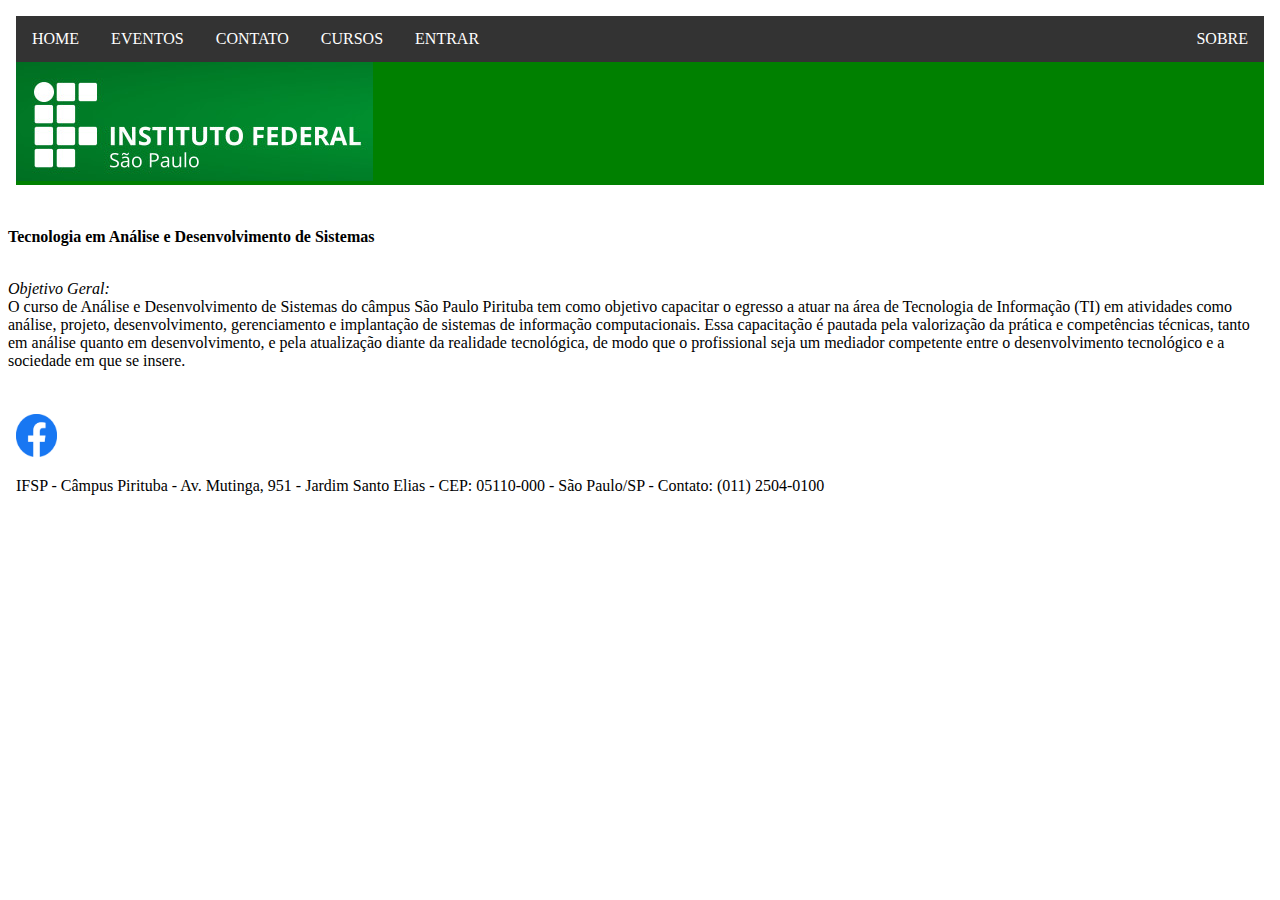
<file: ads.html>
<!DOCTYPE html>
<html>
<head>
<meta charset="UTF-8">
<title>ADS - IFSP - Pirituba</title>
<script src="js/disabling.js"></script>
</head>
<body>

<header id="cabecalho"> <!-- Indica o cabeçalho do nosso documento-->
  <nav>
    <object width="100%" height="200px" data="menu.html"></object>
  </nav> 
  
</header>

<main>
  <p><strong>Tecnologia em Análise e Desenvolvimento de Sistemas</strong></p>
  <br>
  <em>Objetivo Geral:</em>
  <br>
  O curso de Análise e Desenvolvimento de Sistemas do câmpus São Paulo Pirituba tem como objetivo capacitar o egresso a atuar na área de Tecnologia de Informação (TI) em atividades como análise, projeto, desenvolvimento, gerenciamento e implantação de sistemas de informação computacionais. Essa capacitação é pautada pela valorização da prática e competências técnicas, tanto em análise quanto em desenvolvimento, e pela atualização diante da realidade tecnológica, de modo que o profissional seja um mediador competente entre o desenvolvimento tecnológico e a sociedade em que se insere.
</main>

<footer>     
  <object width="100%" height="200px" data="rodape.html"></object>
</footer>





</body>
</html>
</file>
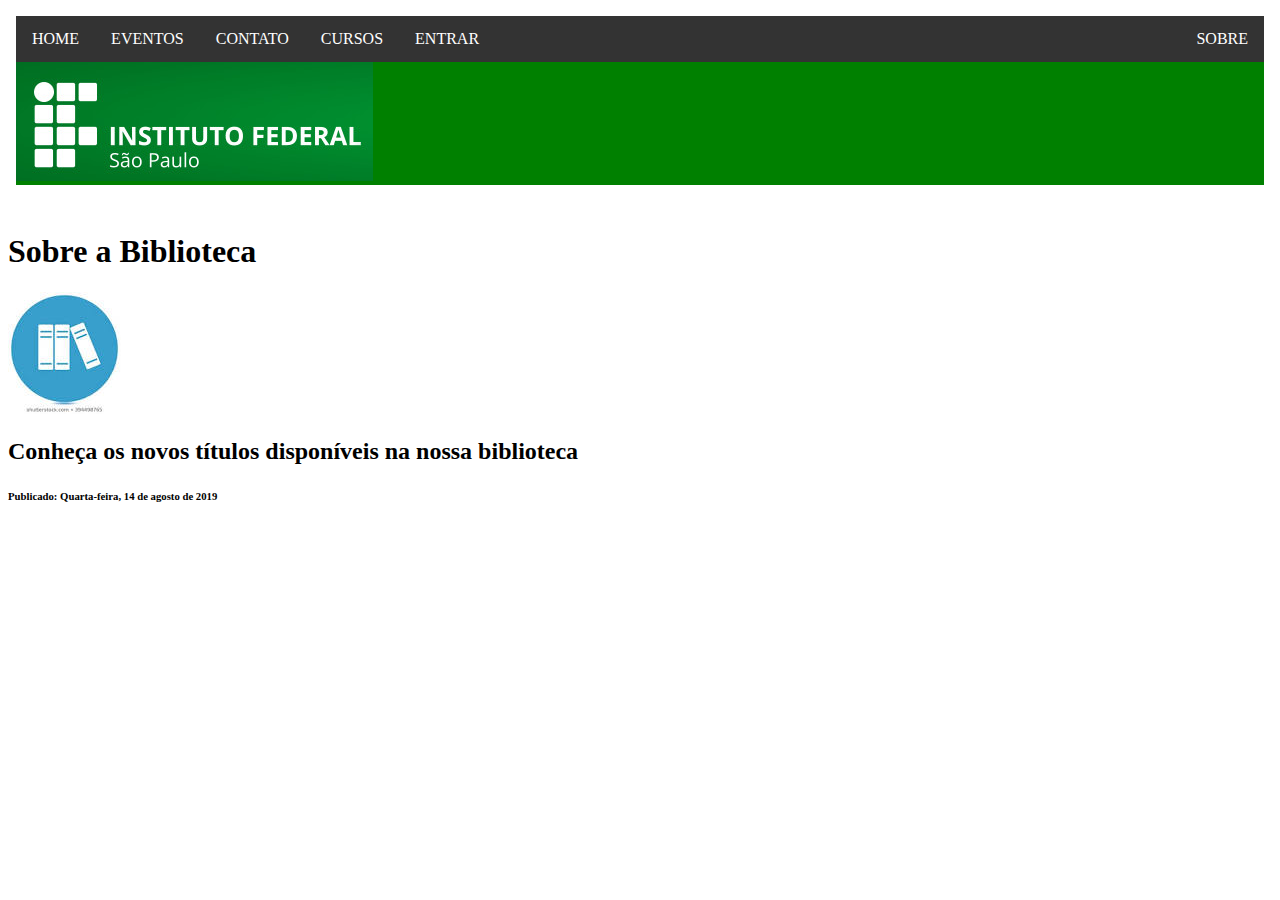
<file: biblioteca.html>
<!DOCTYPE html>
<html>
<head>
<meta charset="UTF-8">
<title>IFSP - Biblioteca</title>
<script src="js/disabling.js"></script>
</head>
<body>

  <header id="cabecalho"> <!-- Indica o cabeçalho do nosso documento-->
  
    <nav>
      <object width="100%" height="200px" data="menu.html"></object>    
    </nav>    
  
  </header>

  <section> <!-- Indica que é uma seção/parte do documento-->
	<h1>
	  Sobre a Biblioteca
	</h1>
	
	<article> <!-- Indica que o conteúdo é completo, ou seja, não depende d eoutros trechos do documento para ter significado -->
	  <img src="Imagens/library.jpeg" alt="Biblioteca" />
	  <h2>Conheça os novos títulos disponíveis na nossa biblioteca</h2>
	  <h6> <!-- Título de terceiro nível -->
	  Publicado: Quarta-feira, 14 de agosto de 2019
	  </h6>
	</article>
  </section>

</body>
</html>
</file>
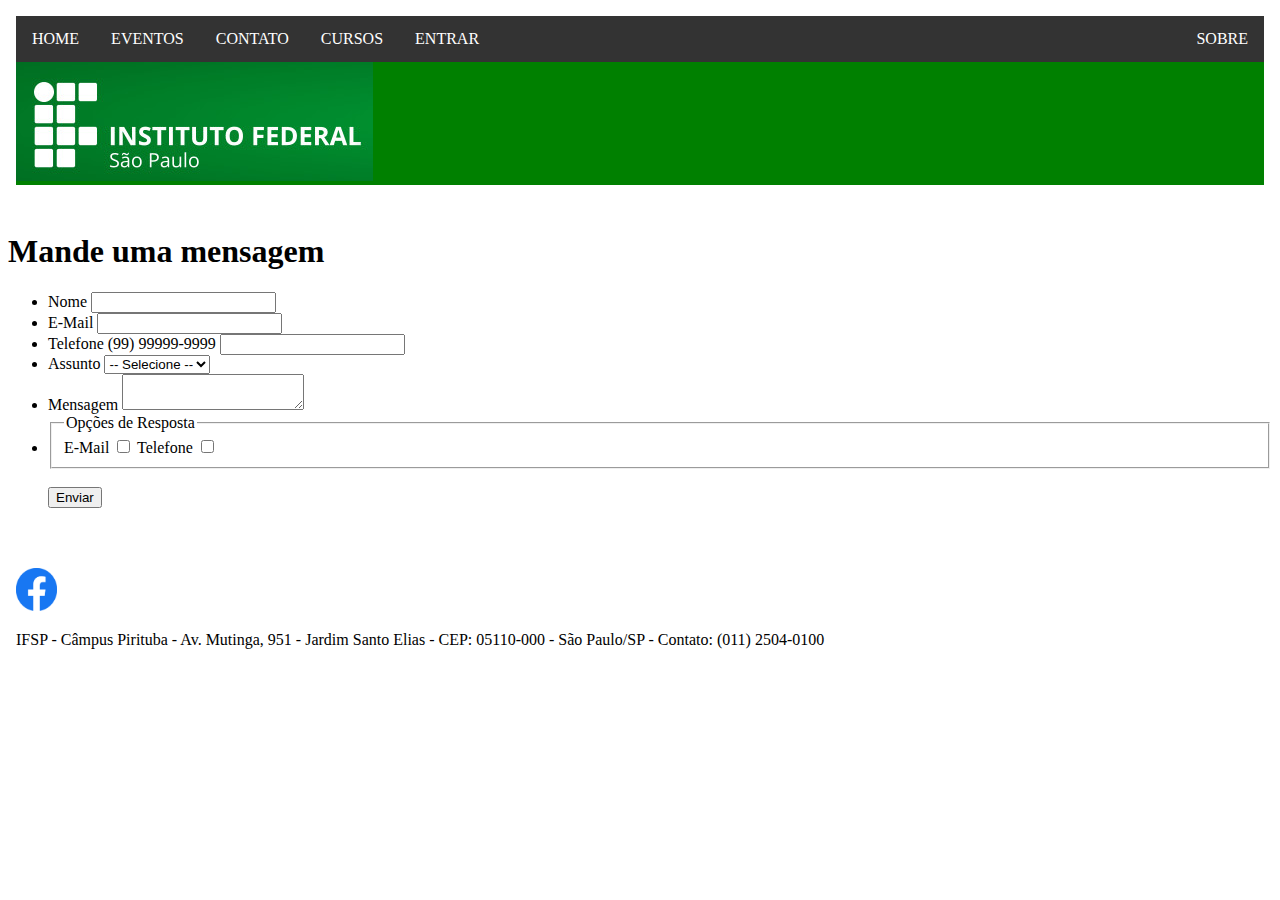
<file: contato.html>
<!DOCTYPE html>
<html>
<head>
  <meta charset="UTF-8">
  <title>Contato - IFSP - Pirituba</title>
  <link rel="shortcut icon" href="Imagens/favicon.ico" type="image/x-icon"> <!-- Adiciona o ícone de aba de navegador-->
  <link rel="stylesheet" href="css/formularios.css">
  <script src="js/disabling.js"></script>
</head>


<body>

  <header id="cabecalho"> <!-- Indica o cabeçalho do nosso documento-->
    <nav>
      <object width="100%" height="200px" data="menu.html"></object>
    </nav> 
    
  </header>
  
  <main> <!-- indica que é o conteúdo principal dessa página -->
		<h1>Mande uma mensagem</h1>
        <form method="POST">
            <ul>
                <li>
                    <label for="contato-nome">Nome</label>
                    <input type="text" name="nome" id="contato-nome" required />
                </li>
                <li>
                    <label for="contato-email">E-Mail</label>
                    <input type="email" name="email" id="contato-email" />
                </li>
                <li>
                    <label for="contato-telefone">Telefone (99) 99999-9999 </label>
                    <input type="tel" name="telefone" id="contato-telefone" pattern="\([0-9]{2}\) [0-9]{4,6}-[0-9]{3,4}$"/> </li>
                <li>                    
                    
                   <label for="contato-assunto">Assunto</label>                   
                   <select name="assunto" id="contato-assunto" required >
                     <option value=""> -- Selecione --</option>                        
                     <option value="R">Reclamação</option>
                     <option value="S">Sugestão</option>
                   </select>                    
                                        
                </li>
                <li>
                    <label for="contato-mensagem">Mensagem</label>
                    <textarea name="mensagem" id="contato-mensagem"></textarea>
                </li>
                <li>
                    <fieldset>
                        <legend>Opções de Resposta</legend>
                        <label for="contato-resposta-email">E-Mail
                            <input id="contato-resposta-email" type="checkbox" name="resposta" value="E" />
                        </label>
                        <label for="contato-resposta-telefone">Telefone</label>
                        <input id="contato-resposta-telefone" type="checkbox" name="resposta" value="T" />
                    </fieldset>
                </li>
                <br>
                    <input type="submit" value="Enviar">
                </br>
            </ul>
            
        </form>        
	</main>	
	
	<footer>     
      <object width="100%" height="200px" data="rodape.html"></object>
    </footer>
  
</body>
</html>
</file>
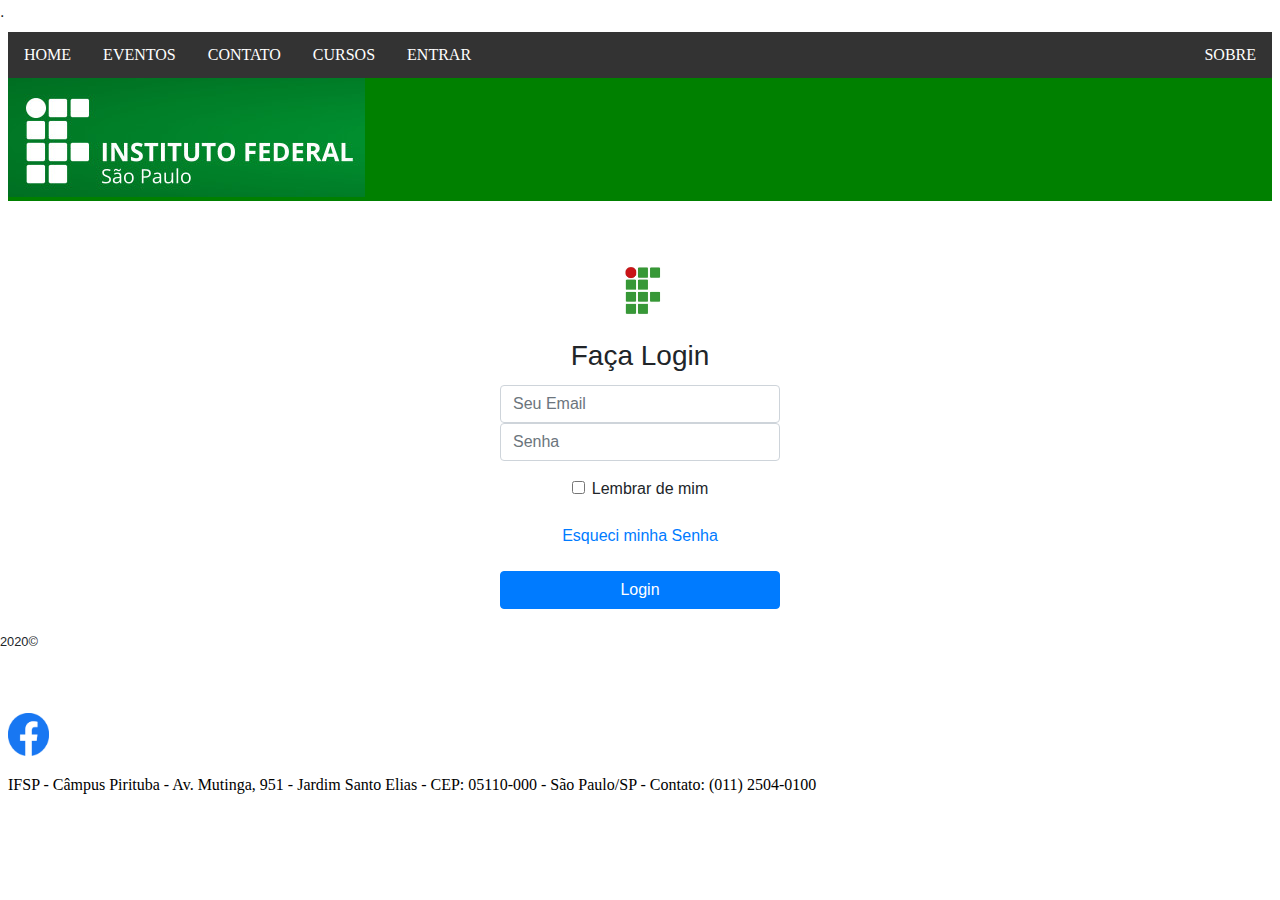
<file: entrar.html>
<!DOCTYPE html>
<html>
<head>.
  <meta charset="UTF-8">
  <title>Entrar - IFSP - Pirituba</title>
  <link rel="shortcut icon" href="Imagens/favicon.ico" type="image/x-icon"> 
  <link rel="stylesheet" href="css/formularios.css">
  <script src="js/disabling.js"></script>

  <meta name="viewport" content="width=device-width, initial-scale=1">
  <link rel="stylesheet" href="https://maxcdn.bootstrapcdn.com/bootstrap/4.3.1/css/bootstrap.min.css">
  <script src="https://ajax.googleapis.com/ajax/libs/jquery/3.4.1/jquery.min.js"></script>
  <script src="https://cdnjs.cloudflare.com/ajax/libs/popper.js/1.14.7/umd/popper.min.js"></script>
  <script src="https://maxcdn.bootstrapcdn.com/bootstrap/4.3.1/js/bootstrap.min.js"></script>

</head>
<body>
  
  <header id="cabecalho"> 
    <nav>
      <object width="100%" height="200px" data="menu.html"></object>
    </nav>    
    
  </header>
  
  <main> 
    <div style="max-width: 350px; margin: 0 auto;">
		<div class="container text-center">
    <img src="/Imagens/ifsp.png" alt="ifsp" class="img-fluid mt-4" width="64px" height="64px">
    <div class="card-body">
        <h3 class="card-title">Faça Login</h3>
        <form>
            <div class="form-group">
                <input type="email" class="form-control remove-margin" id="email" placeholder="Seu Email" required>
                <input type="password" class="form-control remove-margin" id="senha" placeholder="Senha" required>
            </div>
            <div class="form-check">
                <input type="checkbox" class="form-check-input" id="lembrar">
                <label class="form-check-label" for="lembrar">Lembrar de mim</label>
            </div>
            <p class="mt-3"><a href="#" class="btn btn-link">Esqueci minha Senha</a></p>
            <button type="submit" class="btn btn-primary btn-block mt-3">Login</button>
        </form>
      </div>
    </div>
</div>
                     <p align=”left”> <small> 2020©</small></P>
  </main>
  
  <footer>     
      <object width="100%" height="200px" data="rodape.html"></object>
  </footer>

  <script src="https://code.jquery.com/jquery-3.5.1.slim.min.js"></script>
  <script src="https://cdn.jsdelivr.net/npm/@popperjs/core@2.5.4/dist/umd/popper.min.js"></script>
  <script src="https://maxcdn.bootstrapcdn.com/bootstrap/4.5.2/js/bootstrap.min.js"></script>

</body>

</html>
</file>
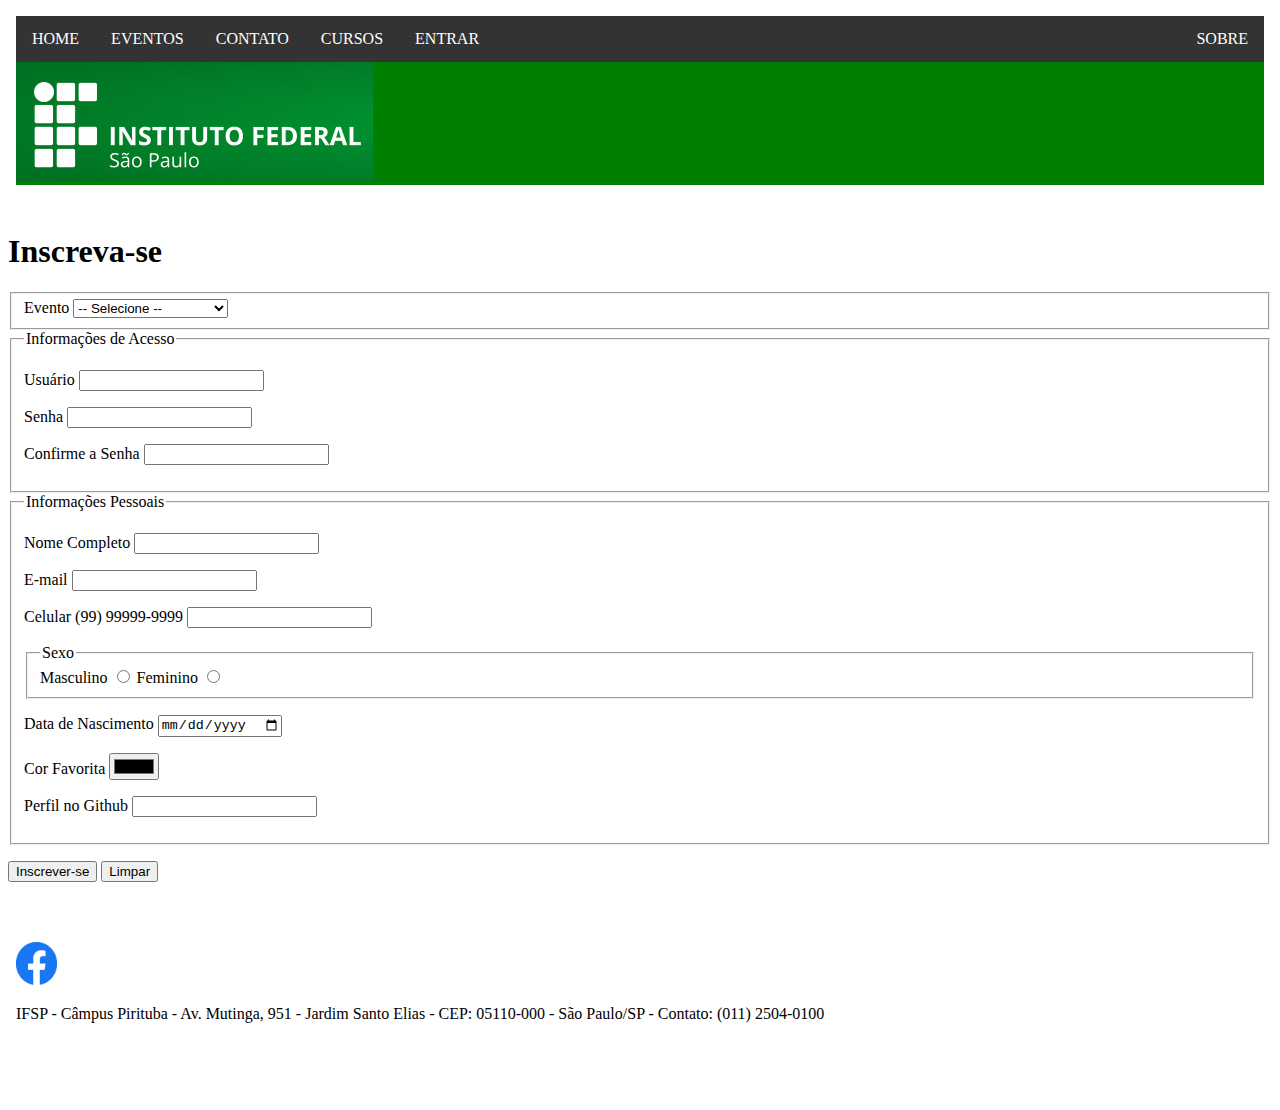
<file: eventos.html>
<!DOCTYPE html>
<html>
<head>
  <meta charset="UTF-8">
  <title>Eventos - IFSP - Pirituba</title>
  <link rel="shortcut icon" href="Imagens/favicon.ico" type="image/x-icon"> 
  <link rel="stylesheet" href="css/formularios.css">
  <script src="js/disabling.js"></script>
</head>


<body>

  <header id="cabecalho"> 
    <nav>
      <object width="100%" height="200px" data="menu.html"></object>
    </nav>    
    
  </header>
  
  <main> 
    <h1>Inscreva-se</h1>
    <form method="POST">
    
      <fieldset>
      
        <label for="evento">Evento</label>
        <select name="assunto" id="contato-assunto" required >
          <option value=""> -- Selecione --</option>                        
          <option value="voe">Voe sem asas</option>
          <option value="jun">Festa junina</option>
          <option value="inf">Semana de tecnologia</option>
        </select>
      
      </fieldset>
      
      <fieldset>
        <legend>Informações de Acesso</legend>
          <p>
            <label for="inscrever-usuario">Usuário</label>
            <input type="text" name="usuario" id="inscrever-usuario" required />
          </p>
          
          <p>
            <label for="inscrever-senha">Senha</label>
            <input type="password" name="senha" id="inscrever-senha" required />
          </p>
          
          <p>
            <label for="inscrever-confirmar-senha">Confirme a Senha</label>
            <input type="password" name="confirmar-senha" id="inscrever-confirmar-senha" required />
          </p>
      </fieldset>
      
      <fieldset>
        <legend>Informações Pessoais</legend>
        <p>
          <label for="inscrever-nome">Nome Completo</label>
          <input type="text" name="nome" id="inscrever-nome" required />
        </p>
        <p>
          <label for="inscrever-email">E-mail</label>
          <input type="email" name="email" id="inscrever-email" required />
        </p>
        <p>
          <label for="inscrever-celular">Celular (99) 99999-9999</label>
          <input type="tel" name="celular" id="inscrever-celular" pattern="\([0-9]{2}\) [0-9]{4,6}-[0-9]{3,4}$"/> 
        </p>
      
        <fieldset>
          <legend>Sexo</legend>
          <label for="inscrever-sexo-masc">Masculino
            <input id="inscrever-sexo-masc" type="radio" name="sexo" value="M" />
          </label>
          
          <label for="inscrever-sexo-fem">Feminino
            <input id="inscrever-sexo-fem" type="radio" name="sexo" value="F" />
          </label>
        </fieldset>
        
        <p>
          <label for="inscrever-nascimento">Data de Nascimento</label>
          <input type="date" name="nascimento" id="inscrever-nascimento" />
        </p>
        <p>
          <label for="inscrever-cor">Cor Favorita</label>
          <input type="color" name="cor" id="inscrever-cor" />
        </p>
        <p>
          <label for="inscrever-github">Perfil no Github</label>
          <input type="url" name="github" id="inscrever-github" />
        </p>
      </fieldset>
      
      <p>        
        <input type="submit" value="Inscrever-se">
        <input type="reset" value="Limpar">
      </p>
      
    </form>
    
  </main> 

  <footer>     
    <object width="100%" height="200px" data="rodape.html"></object>
  </footer>

</body>


</html>
</file>
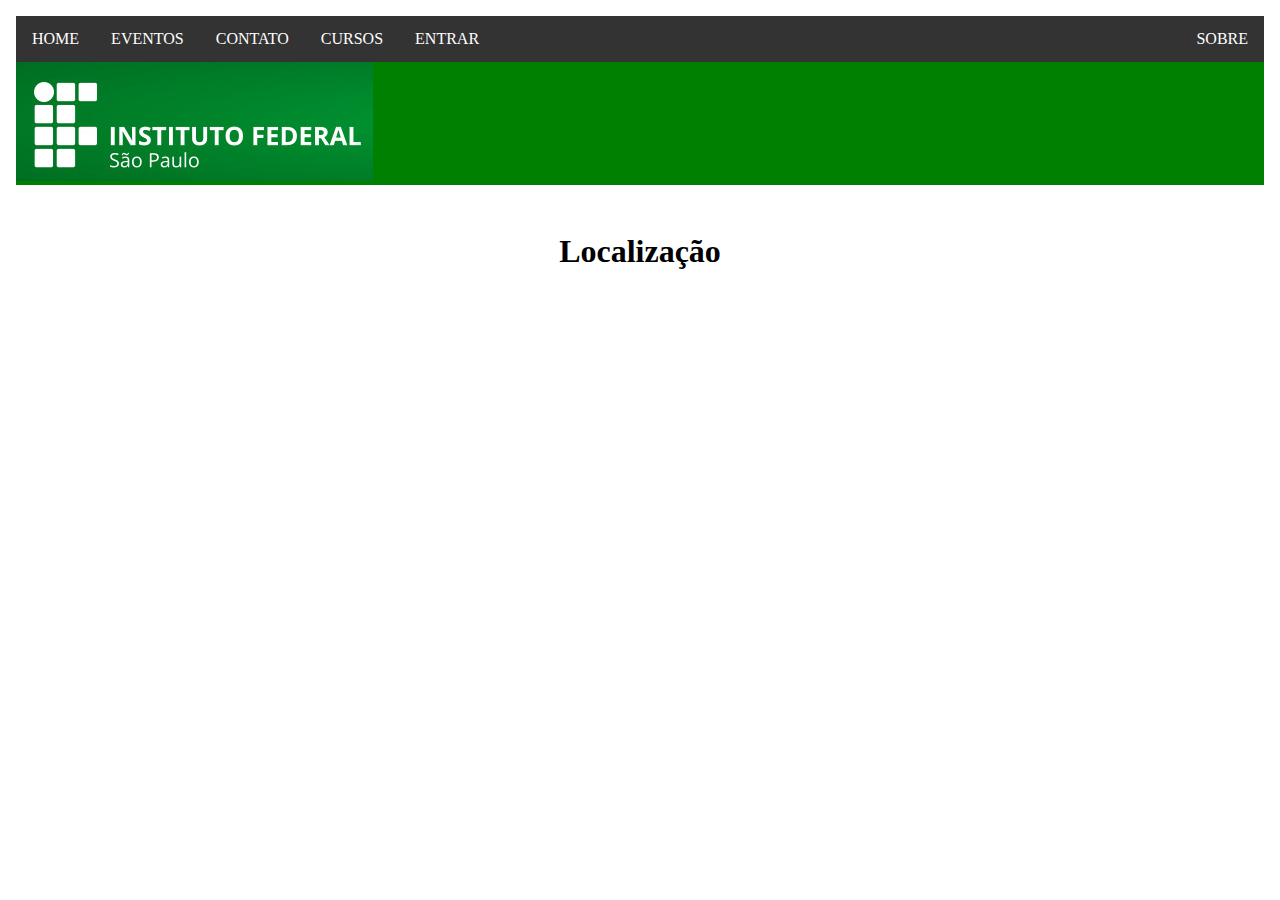
<file: localizacao.html>
<!DOCTYPE html>
<html>
<head>
<meta charset="UTF-8">
<title>IFSP - Localização</title>
<link rel="stylesheet" href="css/conteudo.css">
<script src="js/disabling.js"></script>
</head>
<body>
  <header id="cabecalho"> 
    <nav>
      <object width="100%" height="200px" data="menu.html"></object>
    </nav>    
  </header>
  
  <section>
  <h1>Localização</h1>
   <p align="center">
      <iframe src="https://www.google.com/maps/embed?pb=!1m18!1m12!1m3!1d3659.2439684079723!2d-46.73765778548328!3d-23.48772046476096!2m3!1f0!2f0!3f0!3m2!1i1024!2i768!4f13.1!3m3!1m2!1s0x94cef9479a61a8b9%3A0xc7dae27c12251fa7!2sIFSP%20Pirituba!5e0!3m2!1spt-BR!2sbr!4v1567537053791!5m2!1spt-BR!2sbr" width="600" height="450" frameborder="0" style="border:0;" allowfullscreen=""></iframe>
   </p>   
  </section>

</body>
</html>
</file>
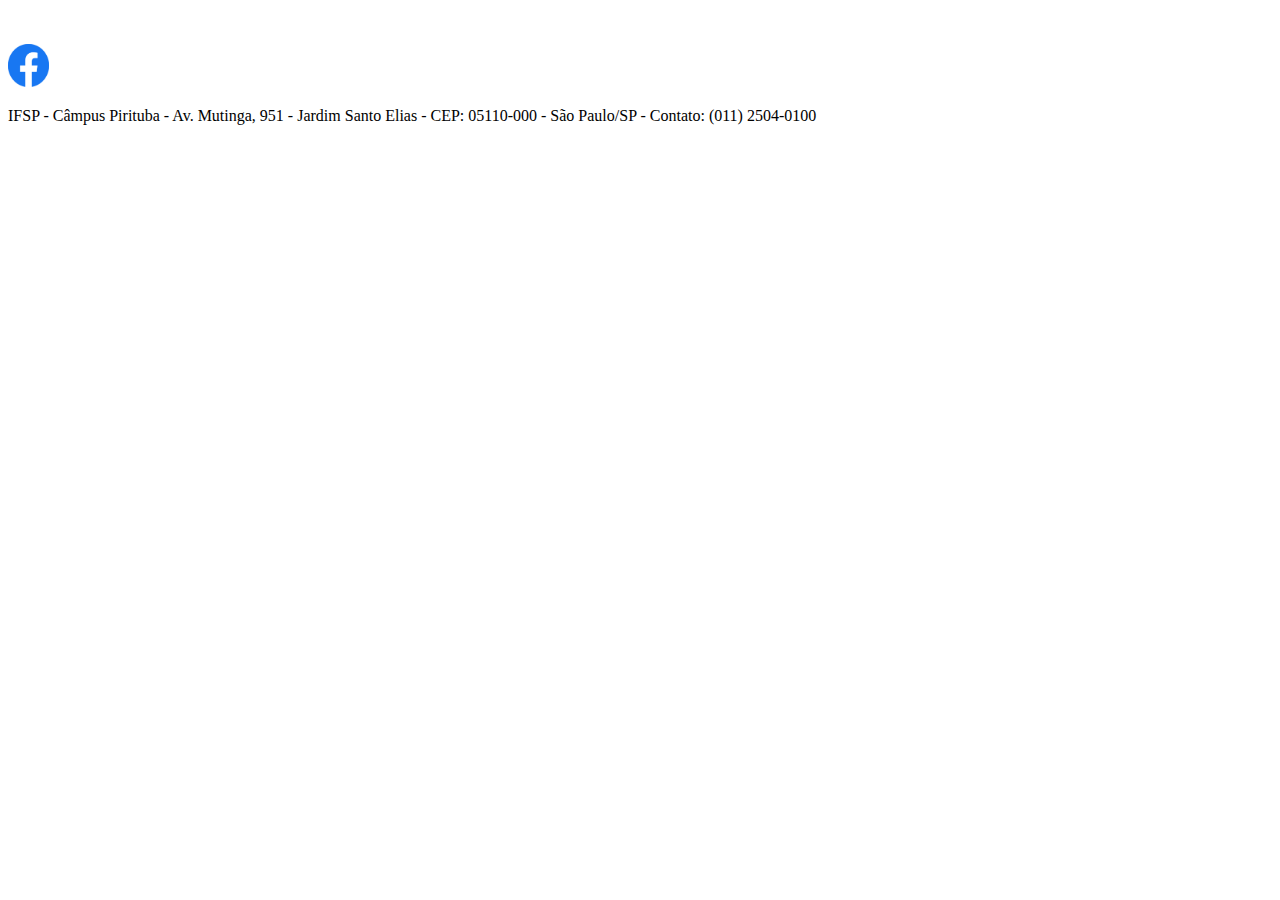
<file: rodape.html>
<!DOCTYPE html>
<html>
<head>
<meta charset="UTF-8">
<script src="js/disabling.js"></script>
</head>
<body>

<footer>
  <br><br>
  <div id="my_menu" align="left">	 
	<a href="https://www.facebook.com/ifsppirituba"><img src="Imagens/facebook.png" width="41" height="43" title="IFSP Facebook" alt="IFSP Facebook"></a> 
  </div>
  <p>
  IFSP - Câmpus Pirituba - Av. Mutinga, 951 - Jardim Santo Elias - CEP: 05110-000 - São Paulo/SP - Contato: (011) 2504-0100
  </p>
</footer>

</body>
</html>
</file>
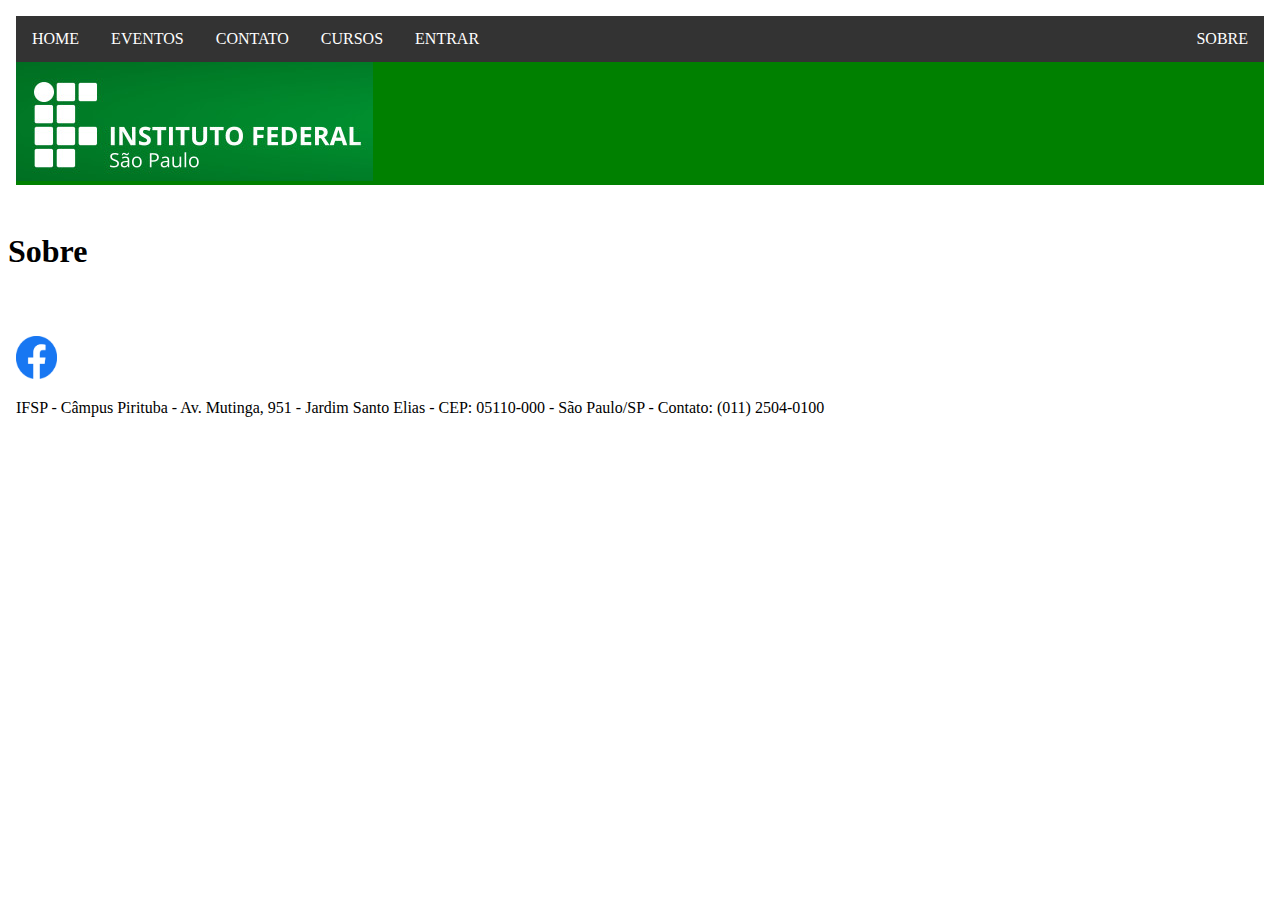
<file: sobre.html>
<!DOCTYPE html>
<html>
<head>
<meta charset="UTF-8">
<title>Sobre - IFSP - Pirituba</title>
<script src="js/disabling.js"></script>
</head>
<body>

  <header id="cabecalho"> 
    <nav>
      <object width="100%" height="200px" data="menu.html"></object>
    </nav>    
    
  </header>
  
  <main>
  
    <p>
      <h1>Sobre</h1>
    </p>
  
  </main>
  
  <footer>     
      <object width="100%" height="200px" data="rodape.html"></object>
  </footer>

</body>
</html>
</file>
<file: css/formularios.css>
@charset "UTF-8";

.remove-margin {
  margin: 0;
}
</file>
<file: css/conteudo.css>
@charset "UTF-8";

#conteudo {
		width: 100%;
		float: right;		
		}
		
img {
  //border-radius: 50%;
  display: block;
  margin-left: auto;
  margin-right: auto;
  width: 50%;
}

figure {
    display: inline-block;
    border: 0px dotted gray;
    margin: 20px; /* adjust as needed */
}
figure img {
    vertical-align: top;
}
figure figcaption {
    border: 1px dotted blue;
    text-align: center;
}

aside p {
	text-align: center;
}

h1{
	text-align: center;
}
</file>
